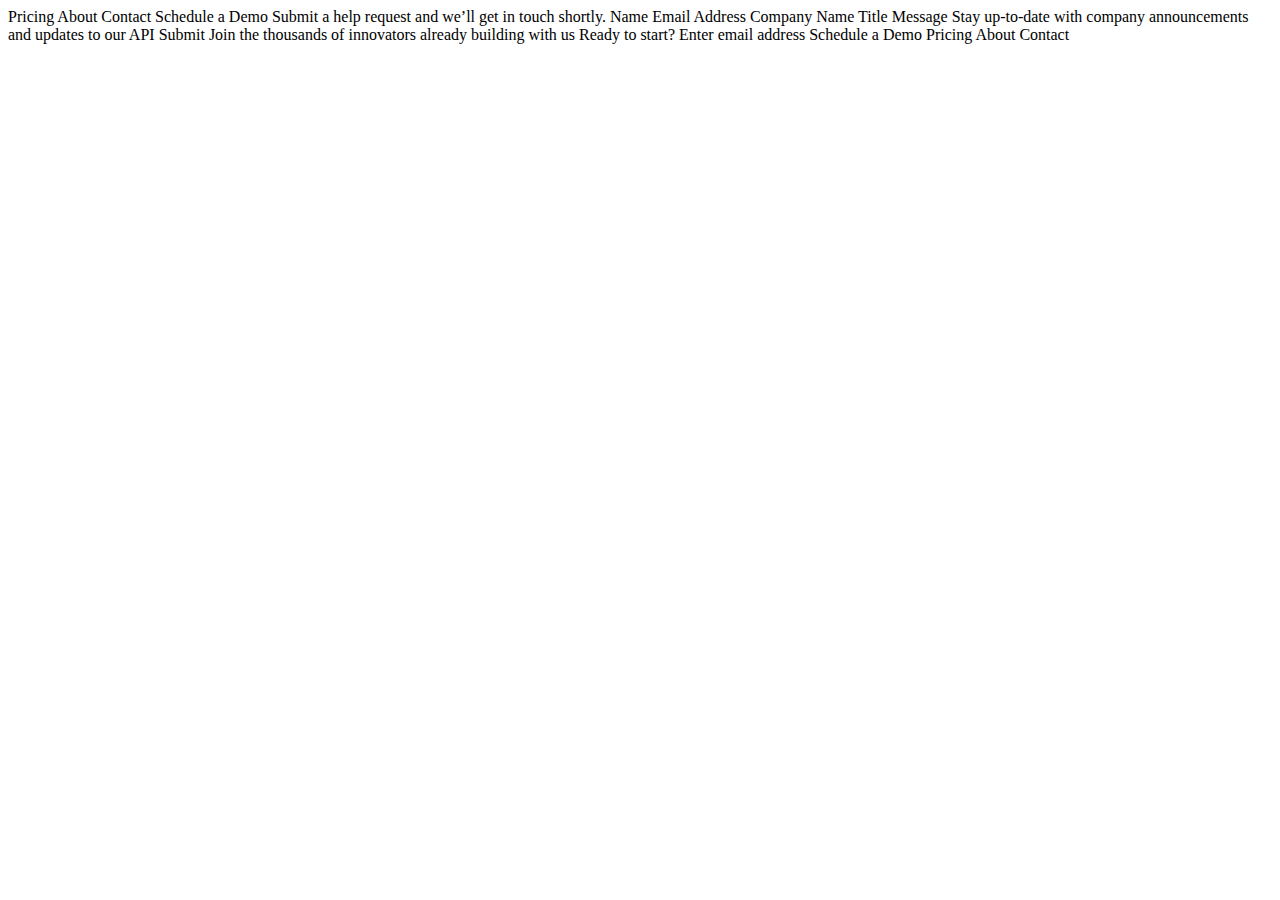
<file: contact.html>
<!DOCTYPE html>
<html lang="en">
  <head>
    <meta charset="UTF-8" />
    <meta name="viewport" content="width=device-width, initial-scale=1.0" />

    <link rel="icon" type="image/png" sizes="32x32" href="./assets/favicon-32x32.png" />

    <title>Frontend Mentor | PayAPI Website Challenge</title>
  </head>

  <body>
    Pricing
    About
    Contact
    Schedule a Demo

    Submit a help request and we’ll get in touch shortly.
    
    Name
    Email Address
    Company Name
    Title
    Message
    Stay up-to-date with company announcements and updates to our API
    Submit

    Join the thousands of innovators already building with us

    Ready to start? 
    Enter email address 
    Schedule a Demo

    Pricing
    About
    Contact
  </body>

</html>
</file>
